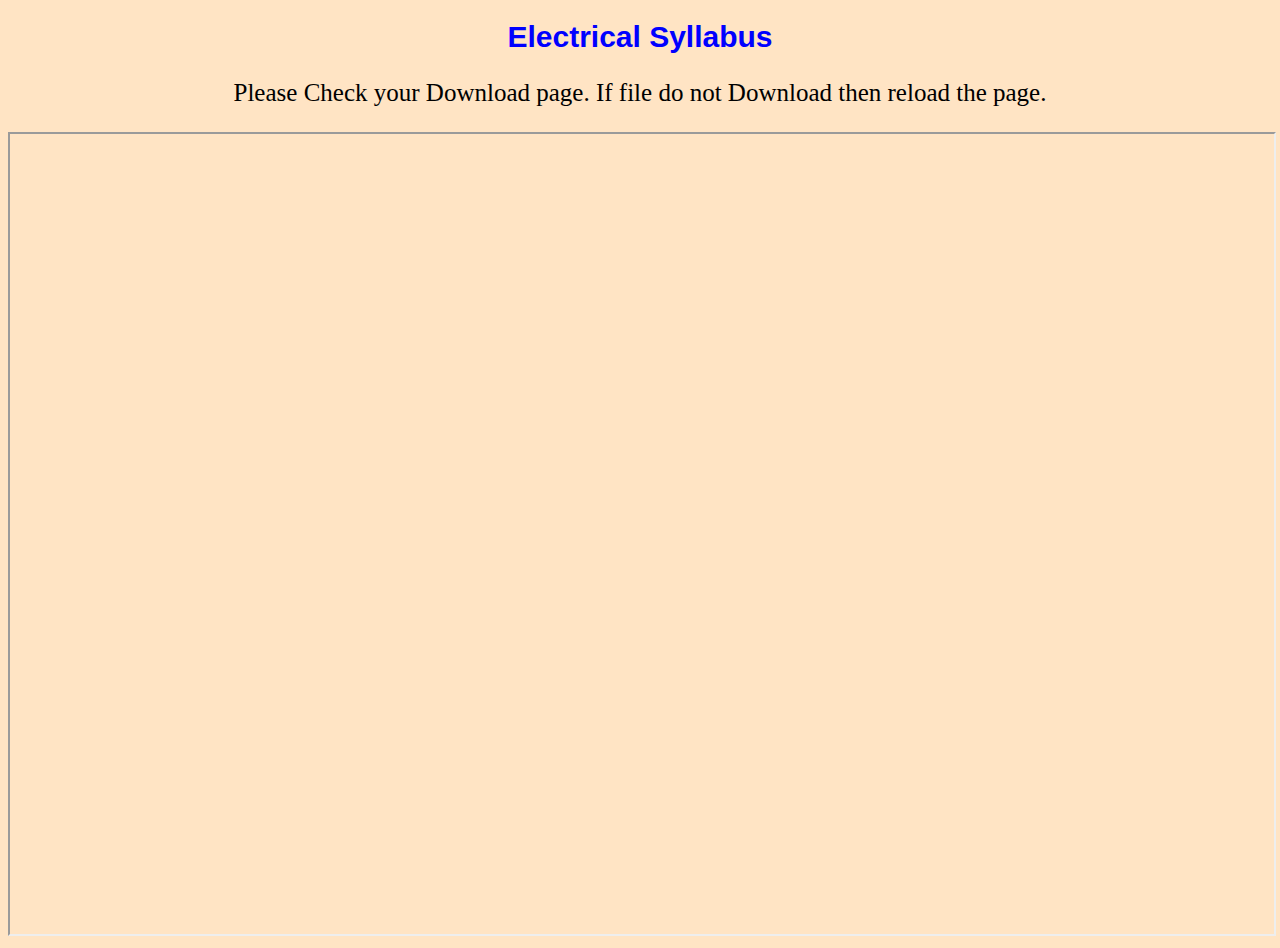
<file: Electrical.html>
<!DOCTYPE html>
<html lang="en">
<head>
    <meta charset="UTF-8">
    <meta http-equiv="X-UA-Compatible" content="IE=edge">
    <meta name="viewport" content="width=device-width, initial-scale=1.0">
    <title>Electrical Syllabus</title>
    <style>
        body
        {
            background-color: bisque;
        }
        h1{
            font-size: 30px;
            text-align: center;
            font-family: 'Segoe UI', Tahoma, Geneva, Verdana, sans-serif;
            color: blue;
        }
        p{
            text-align: center;
            font-size: 25px;
            font-family: 'Times New Roman', Times, serif;
            
        }
    </style>
</head>
<body>
    <h1>Electrical Syllabus</h1>
    <p>Please Check your Download page. If file do not Download then reload the page.</p>
    <iframe src="https://github.com/Anubhavgupta14/Class-Syllabus-and-TT/raw/master/Introduction%20to%20Electrical%20Engineering%20for%20ITCA.docx" width="100%" height="800px">
    </iframe>
    
</body>
</html>
</file>
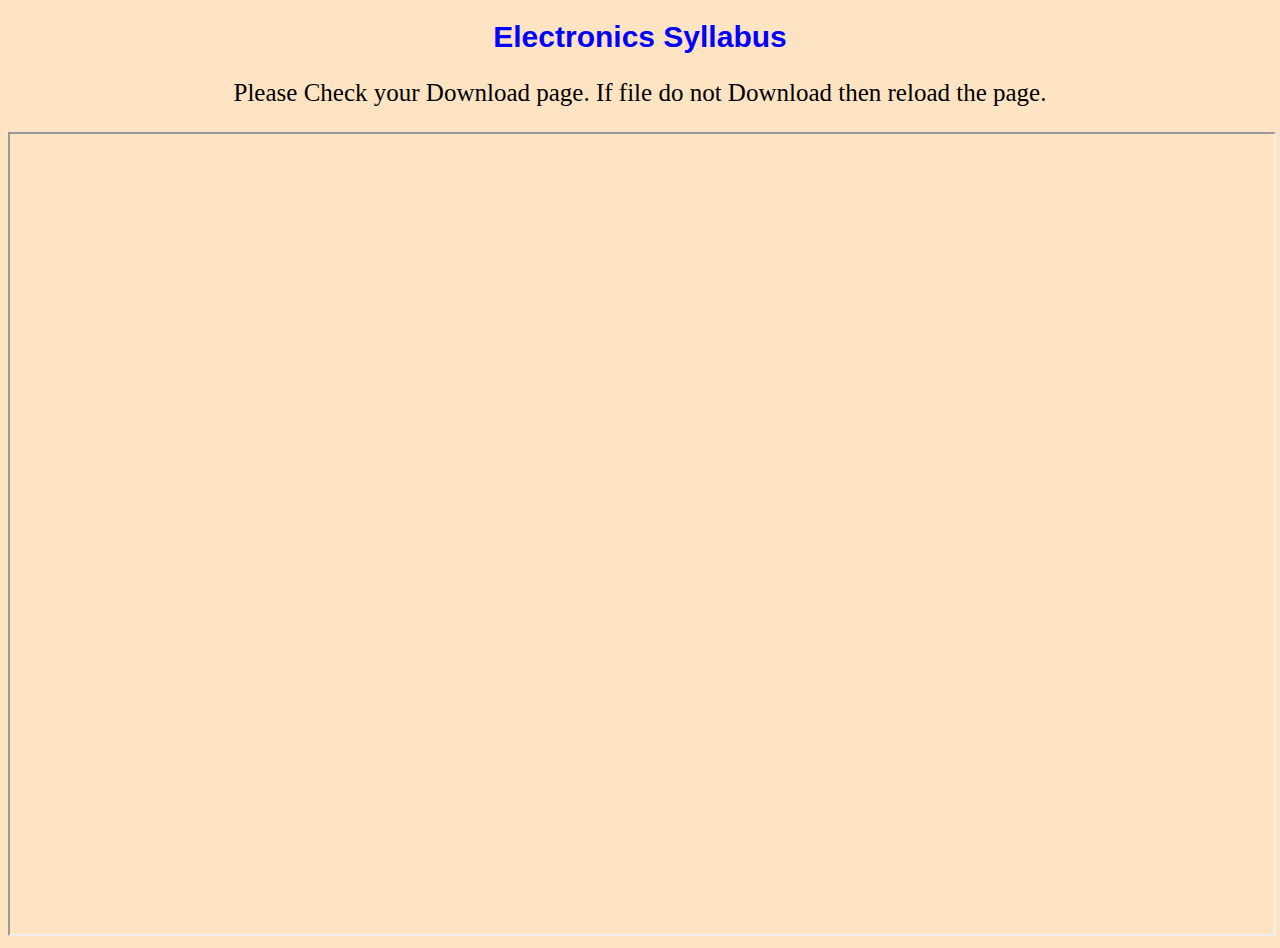
<file: Electronics.html>
<!DOCTYPE html>
<html lang="en">
<head>
    <meta charset="UTF-8">
    <meta http-equiv="X-UA-Compatible" content="IE=edge">
    <meta name="viewport" content="width=device-width, initial-scale=1.0">
    <title>Electronics Syllabus</title>
    <style>
        body
        {
            background-color: bisque;
        }
        h1{
            font-size: 30px;
            text-align: center;
            font-family: 'Segoe UI', Tahoma, Geneva, Verdana, sans-serif;
            color: blue;
        }
        p{
            text-align: center;
            font-size: 25px;
            font-family: 'Times New Roman', Times, serif;
            
        }
    </style>
</head>
<body>
    <h1>Electronics Syllabus</h1>
    <p>Please Check your Download page. If file do not Download then reload the page.</p>
    <iframe src="https://github.com/Anubhavgupta14/Class-Syllabus-and-TT/raw/master/Basic%20Electronics%20Syllabus_CSE_IT_Chemical%20(1).docx" width="100%" height="800px">
    </iframe>
    
</body>
</html>
</file>
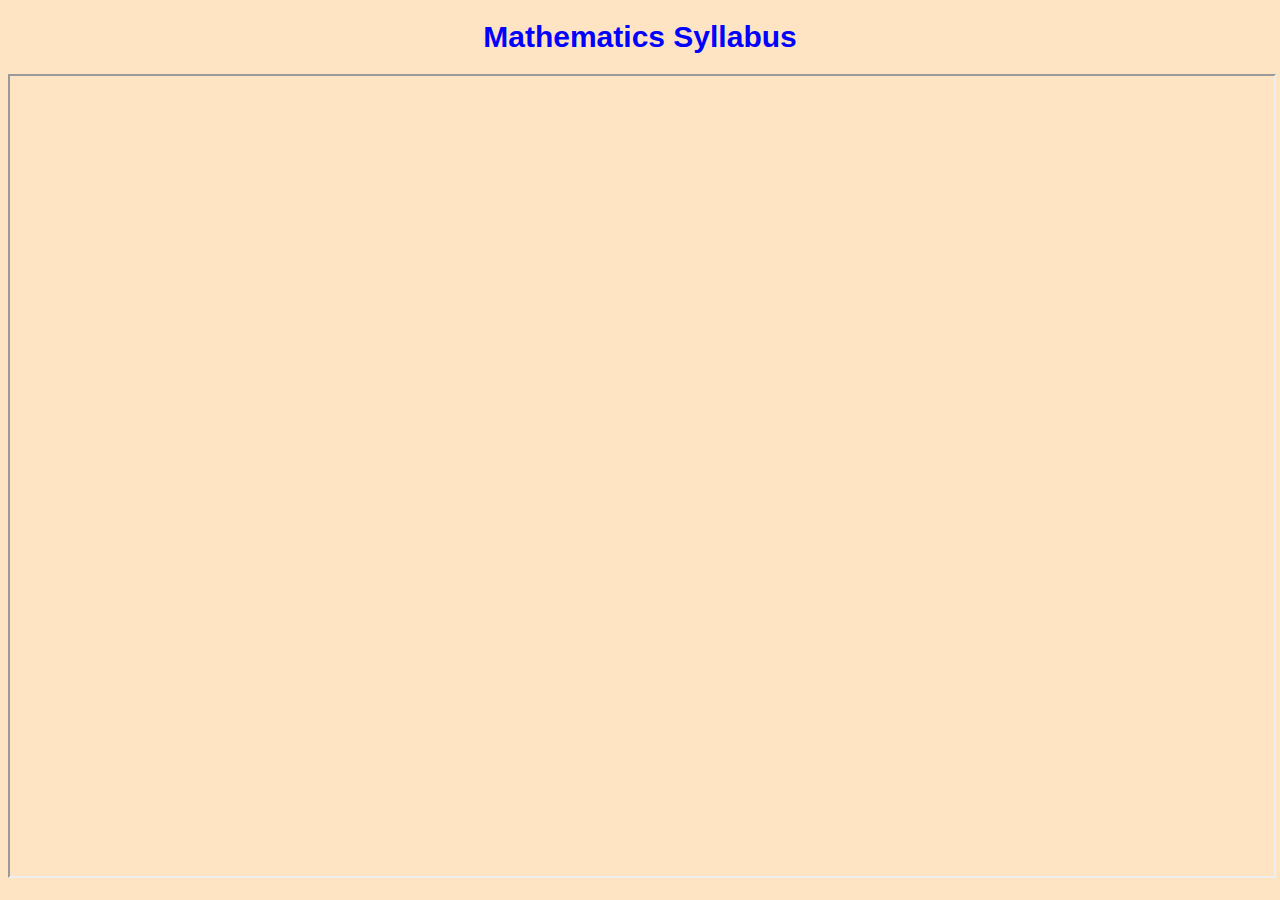
<file: mathematics.html>
<!DOCTYPE html>
<html lang="en">
<head>
    <meta charset="UTF-8">
    <meta http-equiv="X-UA-Compatible" content="IE=edge">
    <meta name="viewport" content="width=device-width, initial-scale=1.0">
    <title>Mathematics Syllabus</title>
    <style>
        body
        {
            background-color: bisque;
        }
        h1{
            font-size: 30px;
            text-align: center;
            font-family: 'Segoe UI', Tahoma, Geneva, Verdana, sans-serif;
            color: blue;
        }
    </style>
</head>
<body>
    <h1>Mathematics Syllabus</h1>
    <iframe src="https://github.com/Anubhavgupta14/Class-Syllabus-and-TT/raw/master/Maths%20SEM%20-1%20Syllabus.pdf" width="100%" height="800px">
    </iframe>
    
</body>
</html>
</file>
